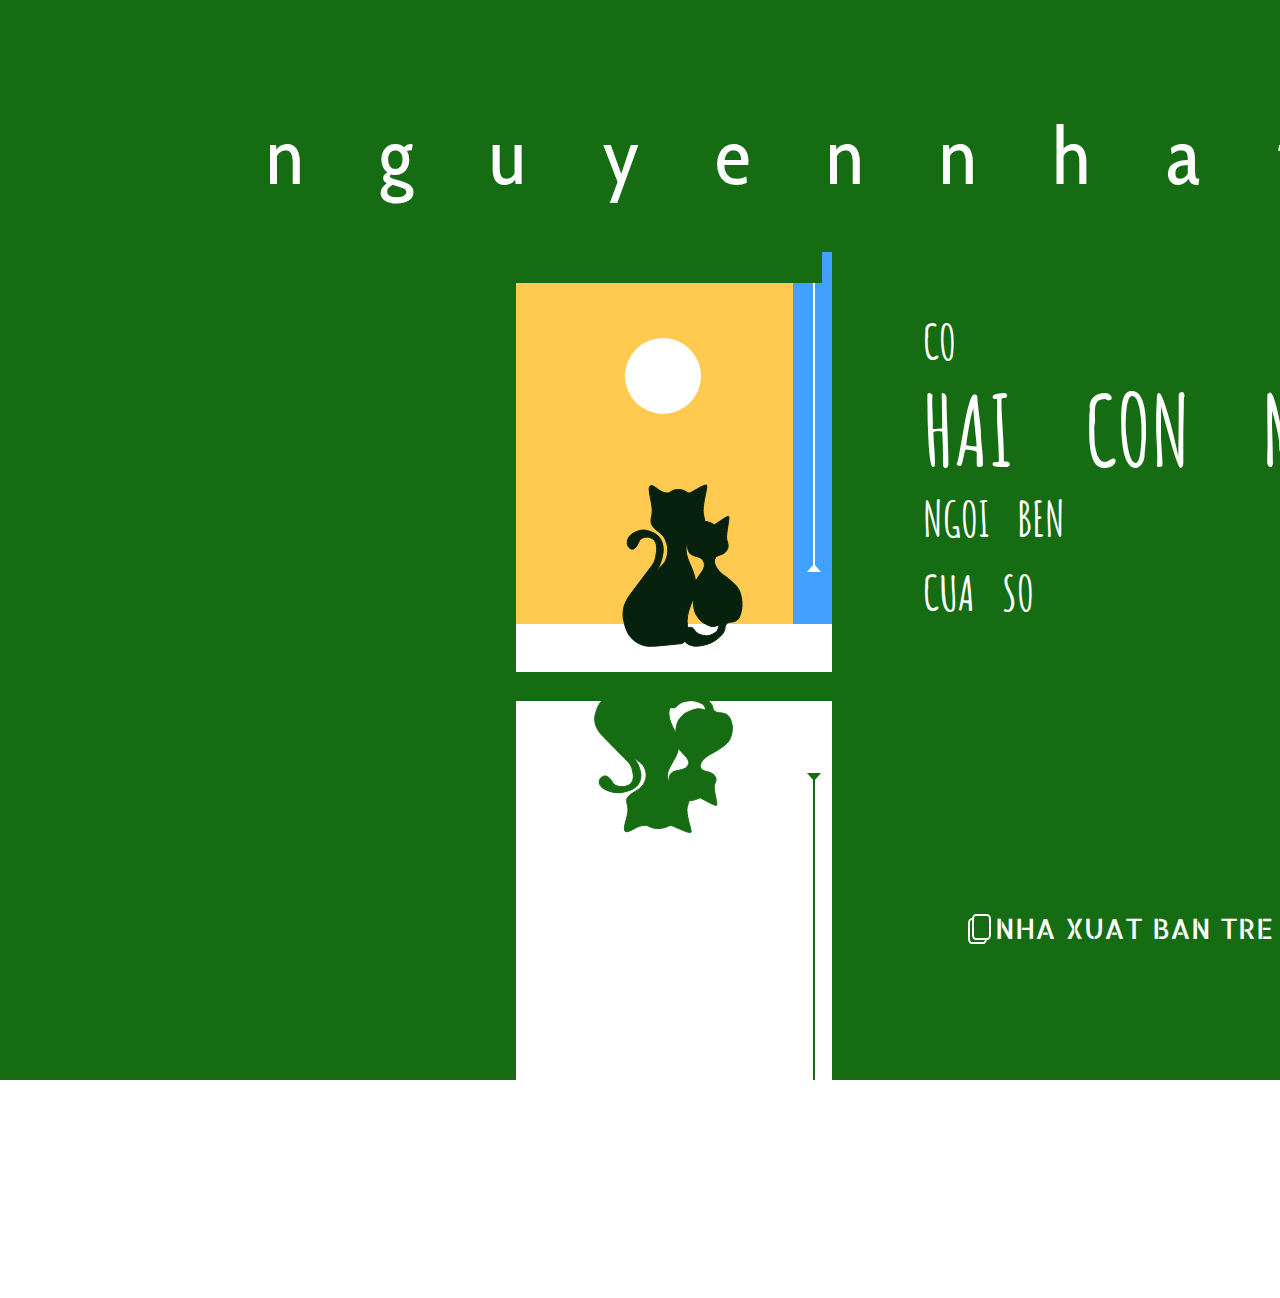
<file: midterm exam/Neuron/index.html>
<html>
  <head>
    <!-- JQuery Load -->
    <script
      src="https://code.jquery.com/jquery-3.7.1.js"
      integrity="sha256-eKhayi8LEQwp4NKxN+CfCh+3qOVUtJn3QNZ0TciWLP4="
      crossorigin="anonymous"
    ></script>

    <!-- CSS Load -->
    <link rel="stylesheet" href="css/reset.css" />
    <link rel="stylesheet" href="css/style.css" />

    <!-- script.js Load -->
    <script src="js/script.js"></script>
  </head>
  <body>
    <div class="bg">
      <div class="window"></div>
      <div class="window_sill"></div>
      <div class="sun"></div>
      <div class="sun2"></div>
      <img class="my_img3" src="img/moo.png" />
      <div class="window_right"></div>

      <div class="window_top1"></div>
      <div class="window_top2"></div>
      <div class="window_top3"></div>
      <div class="window_top4"></div>
      <div class="window_top5"></div>
      <div class="window_top6"></div>
      <div class="window_top"></div>
      <div class="window_shadowing"></div>
      <div class="shadow_window_top1"></div>
      <div class="shadow_window_top2"></div>
      <div class="shadow_window_top3"></div>
      <div class="shadow_window_top4"></div>
      <div class="shadow_window_top5"></div>
      <div class="shadow_window_top6"></div>
      <div class="shadow_window_top"></div>
      <div class="left_box"></div>
      <div class="right_box"></div>

      <div class="logo_1"></div>
      <div class="logo_2"></div>

      <div class="line-1-container">
        <div class="traingle_1"></div>
        <div class="line_1"></div>
      </div>
      <div class="line-2-container">
        <div class="traingle_2"></div>
        <div class="line_2"></div>
      </div>
      <div class="top_box"></div>
      <div class="nxb">NHA XUAT BAN TRE</div>
      <div class="title_1">CO</div>
      <div class="title_2">HAI CON MEO</div>
      <div class="title_3">NGOI BEN</div>
      <div class="title_4">CUA SO</div>
      <divc class="authorname">n g u y e n n h a t a n h</divc>
      <svg
        class="meo"
        width="121"
        height="163"
        viewBox="0 0 121 163"
        fill="none"
        xmlns="http://www.w3.org/2000/svg"
      >
        <path
          class="meo"
          d="M45.1352 8.98719C49.4238 8.77222 48.5876 5.83342 55.5662 5.50558C62.5449 5.17773 65.0453 8.98719 67.239 8.98719C69.4327 8.98719 84.6994 -1.95492 84.8724 1.77529C85.0453 5.5055 81.41 16.6744 81.147 26.3952C80.9655 33.1052 84.6578 37.3335 82.1404 43.5546C79.319 50.5273 71.4772 49.528 67.239 55.7402C57.1265 70.5627 74.3245 83.3097 73.6963 101.25C73.1211 117.677 62.8984 126.302 65.5005 142.532C66.614 149.476 71.8834 158.704 70.9644 159.691C70.0453 160.678 66.5 161 66.5 159C66.5 159 65.1037 156.983 63.9339 154.958C63.0107 157.273 60.8878 159.691 59.2916 159.691C56.5 159.691 31 163 25.2667 162.178C19.5334 161.356 13.9916 158.918 9.12349 153.723C4.06943 148.329 2.54535 140.178 1.67278 136.315C0.800217 132.451 0.751591 128.797 1.67278 124.129C2.93391 117.738 7.54535 111.178 9.12349 109.208C10.7016 107.238 24.5453 88.6777 28.4953 83.593C32.4453 78.5084 33.346 75.4824 34.2075 69.6666L34.2347 69.4834C34.7445 66.0446 35.0308 64.1135 34.2075 60.4652C33.3697 56.7527 31.6736 55.0687 28.4953 53.7507C24.6641 52.162 19.5833 53.8027 18.0643 55.7402C16.5453 57.6777 13.7155 66.9399 9.12349 64.9416C5.60454 63.4102 4.54535 59.6777 5.64649 55.7402C6.74764 51.8027 10.2201 49.3698 14.5873 47.5336C19.5952 45.428 23.377 45.7139 28.4953 47.5336C33.3773 49.2692 36.9395 51.8027 38.9263 55.7402C40.9132 59.6777 41.781 64.6555 40.9132 69.6666C40.1628 73.9994 38.5463 81.1865 34.3746 87.1272C38.8898 82.0173 43.6558 79.1813 45.1352 71.9048C46.4002 65.6833 45.8616 61.59 43.3967 55.7402C40.4622 48.7757 33.0453 46.6777 30.2338 41.5651C27.4223 36.4524 30.3928 32.3173 30.2338 26.3952C29.9752 16.76 24.77 3.37284 28.4953 1.77529C32.2207 0.177734 38.0632 9.34167 45.1352 8.98719Z"
          fill="#06210D"
        />
        <path
          class="meo"
          d="M32.2207 89.8102C38.0188 83.5071 40.0453 74.6777 40.9132 69.6666C41.781 64.6555 40.9132 59.6777 38.9263 55.7402C36.9395 51.8027 33.3773 49.2692 28.4953 47.5336C23.377 45.7139 19.5952 45.428 14.5873 47.5336C10.2201 49.3698 6.74764 51.8027 5.64649 55.7402C4.54535 59.6777 5.60454 63.4102 9.12349 64.9416C13.7155 66.9399 16.5453 57.6777 18.0643 55.7402C19.5833 53.8027 24.6641 52.162 28.4953 53.7507C31.6736 55.0687 33.3697 56.7527 34.2075 60.4652C35.0453 64.1777 34.7341 66.1121 34.2075 69.6666C33.346 75.4824 32.4453 78.5084 28.4953 83.593C24.5453 88.6777 10.7016 107.238 9.12349 109.208C7.54535 111.178 2.93391 117.738 1.67278 124.129C0.751591 128.797 0.800217 132.451 1.67278 136.315C2.54535 140.178 4.06943 148.329 9.12349 153.723C13.9916 158.918 19.5334 161.356 25.2667 162.178C31 163 56.5 159.691 59.2916 159.691C62.0832 159.691 66.4853 152.296 63.2653 150.987C60.0453 149.678 66.5 159 66.5 159C66.5 161 70.0453 160.678 70.9644 159.691C71.8834 158.704 66.614 149.476 65.5005 142.532C62.8984 126.302 73.1211 117.677 73.6963 101.25C74.3245 83.3097 57.1265 70.5627 67.239 55.7402C71.4772 49.528 79.319 50.5273 82.1404 43.5546C84.6578 37.3334 80.9655 33.1052 81.147 26.3952C81.41 16.6744 85.0453 5.5055 84.8724 1.77529C84.6994 -1.95492 69.4327 8.98719 67.239 8.98719C65.0453 8.98719 62.5449 5.17773 55.5662 5.50558C48.5876 5.83342 49.4238 8.77222 45.1352 8.98719C38.0632 9.34168 32.2207 0.177734 28.4953 1.77529C24.77 3.37284 29.9752 16.76 30.2338 26.3952C30.3928 32.3173 27.4223 36.4524 30.2338 41.5651C33.0453 46.6777 40.4622 48.7757 43.3967 55.7402C45.8616 61.59 46.4002 65.6833 45.1352 71.9048C43.4168 80.3569 37.2641 82.8177 32.2207 89.8102ZM32.2207 89.8102C32.2207 89.8102 18.4001 109.502 16.3258 124.129C15.3168 131.244 14.2787 135.643 16.3258 142.532C18.2143 148.886 20.418 152.441 25.2667 156.955"
          stroke="#06210D"
        />
        <path
          class="meo"
          d="M82.5509 37.5344C79.8166 37.9639 77.7931 39.4238 76.1697 40.6449C74.5463 41.866 65.3879 34.2295 60.5467 33.9795C55.7056 33.7295 64.0132 45.3741 65.3876 52.8649C66.508 58.9707 64.2143 63.9686 67.368 68.6397C70.5218 73.3108 78.0251 71.2381 81.2306 76.6382C86.3034 85.1838 74.5446 90.8562 72.649 100.634C71.4877 106.624 70.632 110.101 71.1087 116.186C71.6747 123.411 71.8933 128.312 76.3897 133.961C79.3506 137.68 78.3653 137.401 86.0715 141.293C93.7778 145.184 97.1672 138.463 96.6335 142.626C96.298 145.243 95.0778 147.345 92.8834 148.778C89.3649 151.076 85.7563 152.545 81.7026 151.473C78.392 150.598 77.8092 150.743 74.9941 148.778C72.3634 146.942 71.4162 142.938 68.2856 143.388C65.155 143.837 63.4791 142.033 61.867 144.181C59.801 146.934 59.1023 149.544 60.1067 152.846C61.0522 155.955 62.4925 157.729 65.155 159.559C68.123 161.6 70.8185 162.178 74.4094 162.178C77.2302 162.178 79.3013 161.833 82.3308 161.067C87.6635 159.717 90.759 158.483 95.0933 155.068C98.3061 152.537 100.299 150.965 102.135 147.292C103.384 144.791 102.576 142.734 104.115 140.404C106.112 137.381 110.479 138.641 113.456 137.099C116.434 135.557 117.634 133.961 119.27 127.216C120.892 120.529 119.587 114.547 118.842 111.132L118.823 111.044C118.082 107.645 116.74 104.051 111.816 99.3006C106.893 94.5498 102.428 91.4735 100.814 90.4134C99.2003 89.3533 90.7742 81.7427 92.6728 75.3051C94.3065 69.7659 100.814 72.4123 104.555 66.6401C108.296 60.8678 104.395 58.242 104.555 52.8649C104.795 44.7763 108.537 31.5342 106.095 32.2021C103.654 32.8699 93.3573 40.3222 92.6728 40.6449C91.9883 40.9676 86.6337 36.8931 82.5509 37.5344Z"
          fill="#06210D"
          stroke="#06210D"
        />
      </svg>

      <svg
        class="bongmeo"
        width="139"
        height="144"
        viewBox="0 0 139 144"
        fill="none"
        xmlns="http://www.w3.org/2000/svg"
      >
        <path
          class="bongmeo"
          d="M51.1496 135.373C56.1147 135.589 55.1318 138.156 63.2117 138.489C71.2916 138.822 74.206 135.504 76.7464 135.518C79.2867 135.533 96.9117 145.21 97.1305 141.946C97.3494 138.683 93.195 128.883 92.9387 120.373C92.7618 114.499 97.0585 110.822 94.1743 105.361C90.9415 99.239 81.8556 100.062 76.9785 94.597C65.3414 81.557 85.3205 70.5128 84.6821 54.8064C84.0975 40.4246 72.3022 32.8077 75.3961 18.6199C76.7199 12.5488 82.8679 4.50656 81.8085 3.63676C80.7492 2.76696 72.0714 1.4048 72.0615 3.15534C72.0615 3.15534 71.669 4.37683 71.3521 5.87374C70.1332 4.68084 68.8315 3.723 68.2911 3.5601C66.8503 3.12579 28.9016 1.15998 28.9016 1.15998C28.9016 1.15998 15.8285 3.93925 10.1653 8.45463C4.28581 13.1425 2.48041 20.2668 1.45078 23.6424C0.421148 27.018 0.346701 30.2158 1.39029 34.308C2.81899 39.9104 8.12661 45.6823 9.94437 47.417C11.7621 49.1516 27.7014 65.4875 32.2504 69.9639C36.7993 74.4403 37.8273 77.0947 38.7962 82.1907L38.8267 82.3512C39.4 85.3644 39.722 87.0566 38.7505 90.2444C37.7619 93.4883 35.7894 94.9512 32.1023 96.0839C27.6577 97.4493 21.7822 95.9799 20.0327 94.274C18.2833 92.5682 15.0523 84.4427 9.72464 86.1616C5.64198 87.4789 4.39688 90.7388 5.6525 94.1925C6.90811 97.6461 10.9173 99.7983 15.9655 101.434C21.7543 103.31 26.1351 103.085 32.0714 101.526C37.7335 100.038 41.8711 97.8444 44.1915 94.411C46.5119 90.9777 47.5416 86.6265 46.5615 82.2348C45.7141 78.4375 43.8777 72.1362 39.0763 66.9091C44.2797 71.4113 49.7848 73.9248 51.4619 80.3035C52.8958 85.7573 52.2519 89.3365 49.3684 94.4404C45.9355 100.517 37.3362 102.304 34.055 106.761C30.7738 111.217 34.1931 114.856 33.9797 120.039C33.6324 128.47 27.5381 140.153 31.8443 141.576C36.1504 142.999 42.9617 135.016 51.1496 135.373Z"
          fill="#166C13"
        />
        <path
          class="bongmeo"
          d="M36.5953 64.5467C43.2784 70.1017 45.5814 77.843 46.5615 82.2348C47.5416 86.6265 46.5119 90.9777 44.1915 94.411C41.8711 97.8444 37.7335 100.038 32.0714 101.526C26.1351 103.085 21.7543 103.31 15.9655 101.434C10.9173 99.7983 6.90811 97.6461 5.6525 94.1925C4.39688 90.7388 5.64198 87.4789 9.72464 86.1616C15.0523 84.4427 18.2833 92.5682 20.0327 94.274C21.7822 95.9799 27.6577 97.4493 32.1023 96.0839C35.7894 94.9512 37.7619 93.4883 38.7505 90.2444C39.7391 87.0005 39.3883 85.3053 38.7962 82.1907C37.8273 77.0947 36.7993 74.4403 32.2504 69.9639C27.7014 65.4875 11.7621 49.1516 9.94437 47.417C8.12661 45.6823 2.81899 39.9104 1.39029 34.308C0.346701 30.2158 0.421148 27.018 1.45078 23.6424C2.48041 20.2668 4.28581 13.1425 10.1653 8.45462C15.8285 3.93925 28.9016 1.15998 28.9016 1.15998C28.9016 1.15998 66.8503 3.12578 68.2911 3.5601C69.7319 3.99442 76.5849 10.0798 72.8496 11.2045C69.1143 12.3292 72.0615 3.15534 72.0615 3.15534C72.0714 1.4048 80.7492 2.76696 81.8085 3.63676C82.8679 4.50657 76.7199 12.5488 75.3961 18.6199C72.3022 32.8077 84.0975 40.4246 84.6821 54.8064C85.3205 70.5128 65.3414 81.5569 76.9785 94.597C81.8556 100.062 90.9415 99.239 94.1743 105.361C97.0585 110.822 92.7618 114.499 92.9387 120.373C93.195 128.883 97.3494 138.683 97.1305 141.946C96.9117 145.21 79.2867 135.533 76.7464 135.518C74.2061 135.504 71.2916 138.822 63.2117 138.489C55.1318 138.156 56.1147 135.589 51.1496 135.373C42.9617 135.016 36.1504 142.999 31.8443 141.576C27.5381 140.153 33.6324 128.47 33.9797 120.039C34.1931 114.856 30.7738 111.217 34.055 106.761C37.3362 102.304 45.9355 100.517 49.3684 94.4404C52.2519 89.3365 52.8958 85.7573 51.4619 80.3035C49.5138 72.8944 42.4011 70.7001 36.5953 64.5467ZM36.5953 64.5467C36.5953 64.5467 20.6884 47.2202 18.359 34.4043C17.2258 28.1698 16.0455 24.3125 18.4503 18.2969C20.6687 12.7476 23.2383 9.65048 28.8757 5.73098"
          stroke="#166C13"
        />
        <path
          class="bongmeo"
          d="M94.616 110.632C91.4517 110.238 89.1157 108.947 87.2418 107.867C85.3679 106.788 74.7244 113.412 69.1169 113.599C63.5095 113.786 73.1878 103.648 74.8166 97.1009C76.1443 91.764 73.5129 87.3745 77.1882 83.3067C80.8635 79.239 89.5423 81.1024 93.2812 76.397C99.1981 68.9506 85.6092 63.9085 83.4626 55.3381C82.1474 50.0874 81.1739 47.0382 81.7561 41.7153C82.4473 35.3957 82.7249 31.1071 87.9599 26.1926C91.4071 22.9564 90.2647 23.1944 99.2081 19.8388C108.152 16.4831 112.043 22.3881 111.446 18.7413C111.07 16.4485 109.668 14.6008 107.134 13.3318C103.07 11.2973 98.8988 9.98763 94.1992 10.8993C90.3612 11.6439 89.687 11.5131 86.4172 13.2144C83.3617 14.8041 82.245 18.3022 78.6218 17.8884C74.9987 17.4747 73.049 19.0427 71.1928 17.1517C68.814 14.7283 68.0179 12.4396 69.1973 9.55596C70.3078 6.84096 71.9845 5.29806 75.0768 3.71346C78.5239 1.94698 81.6483 1.45869 85.8066 1.48227C89.0733 1.5008 91.4699 1.81569 94.9744 2.50662C101.143 3.72282 104.722 4.82371 109.724 7.84106C113.432 10.0777 115.732 11.4662 117.839 14.6937C119.274 16.8905 118.328 18.6856 120.098 20.7351C122.396 23.3942 127.459 22.3204 130.899 23.6896C134.34 25.0588 135.722 26.4635 137.583 32.3777C139.428 38.2413 137.887 43.4684 137.008 46.4523L136.985 46.5292C136.11 49.4997 134.538 52.6363 128.813 56.7622C123.088 60.888 117.903 63.5513 116.028 64.4686C114.154 65.3859 104.358 71.9918 106.525 77.6389C108.389 82.4979 115.939 80.2243 120.242 85.3012C124.545 90.378 120.015 92.6507 120.174 97.3581C120.412 104.439 124.678 116.054 121.855 115.454C119.031 114.853 107.144 108.263 106.353 107.976C105.562 107.689 99.3408 111.22 94.616 110.632Z"
          fill="#166C13"
          stroke="#166C13"
        />
      </svg>
      <style>
                import url("https://fonts.googleapis.com/css2?family=Allerta+Stencil&display=swap");
        @import url("https://fonts.googleapis.com/css2?family=Amatic+SC:wght@400;700&display=swap");
        @import url("https://fonts.googleapis.com/css2?family=Cabin+Condensed:wght@400;500;600;700&display=swap");
        .bg {
          width: 1920px;
          height: 1080px;
          background-color: #166c13;
          position: absolute;
          top: 0;
          left: 0;
          animation-name: bgmove;
          animation-duration: 10s;
          animation-fill-mode: forwards;
        }
        @keyframes bgmove {
          0% {
            background-color: #166c13;
          }
          33% {
            background-color: #06210d;
          }
          66% {
            background-color: #06210d;
          }
          100% {
            background-color: #166c13;
          }
        }
        .window {
          width: 316px;
          height: 420px;
          background-color: #ffca4f;
          position: absolute;
          top: 252px;
          left: 516px;
          animation-name: windowmove;
          animation-duration: 10s;
          animation-fill-mode: forwards;
        }
        @keyframes windowmove {
          0% {
            background-color: #ffca4f;
          }
          33% {
            background-color: #6746eb;
          }
          66% {
            background-color: #6746eb;
          }
          100% {
            background-color: #ffca4f;
          }
        }
        .window_sill {
          width: 316px;
          height: 48px;
          background-color: #ffffff;
          position: absolute;
          top: 624px;
          left: 516px;
          animation-name: windowsillmove;
          animation-duration: 10s;
          animation-fill-mode: forwards;
        }
        @keyframes windowsillmove {
          0% {
            background-color: #ffffff;
          }
          33% {
            background-color: #ff893a;
          }
          66% {
            background-color: #ffffff;
          }
          100% {
            background-color: #ffffff;
          }
        }
        .sun {
          width: 76px;
          height: 76px;
          background-color: #ffffff;
          border-radius: 50%;
          position: absolute;
          top: 338px;
          left: 625px;
          animation-name: sunmove;
          animation-duration: 2s;
          animation-fill-mode: forwards;
        }
        @keyframes sunmove {
          0% {
            left: 625px;
          }
          100% {
            left: 833px;
          }
        }
        .sun2 {
          width: 76px;
          height: 76px;
          background-color: #ffffff;
          border-radius: 50%;
          position: absolute;
          top: 338px;
          left: 440px;
          animation-name: sun2move;
          animation-duration: 2s;
          animation-fill-mode: forwards;
          animation-delay: 6s;
        }
        @keyframes sun2move {
          0% {
            left: 440px;
          }
          100% {
            left: 625px;
          }
        }
        .my_img3 {
          position: absolute;
          top: 337px;
          left: 463px;
          animation-name: moonmove;
          animation-duration: 4s;
          animation-fill-mode: forwards;
          animation-delay: 2s;
        }
        @keyframes moonmove {
          0% {
            left: 463px;
          }
          50% {
            left: 649px;
          }
          100% {
            left: 833px;
          }
        }
        .window_right {
          width: 39px;
          height: 372px;
          background-color: #42a1ff;
          position: absolute;
          top: 252px;
          left: 793px;
          animation-name: windowrightmove;
          animation-duration: 10s;
          animation-fill-mode: forwards;
        }
        @keyframes windowrightmove {
          0% {
            background-color: #42a1ff;
          }
          33% {
            background-color: #6955b8;
          }
          66% {
            background-color: #42a1ff;
          }
          100% {
            background-color: #42a1ff;
          }
        }
        .window_top {
          width: 306px;
          height: 31px;
          background-color: #166c13;
          position: absolute;
          top: 252px;
          left: 516px;
          animation-name: windowtopmove;
          animation-duration: 10s;
          animation-fill-mode: forwards;
        }
        @keyframes windowtopmove {
          0% {
            background-color: #166c13;
          }
          33% {
            background-color: #06210d;
          }
          66% {
            background-color: #06210d;
          }
          100% {
            background-color: #166c13;
          }
        }
        .window_top1 {
          width: 306px;
          height: 17px;
          background-color: #06210d;
          position: absolute;
          top: 252px;
          left: 516px;
          animation-name: windowtop1move;
          animation-duration: 2s;
          animation-fill-mode: forwards;
          animation-delay: 3s;
        }
        @keyframes windowtop1move {
          0% {
            top: 252px;
          }
          50% {
            top: 298px;
          }

          100% {
            top: 252px;
          }
        }
        .window_top2 {
          width: 306px;
          height: 17px;
          background-color: #06210d;
          position: absolute;
          top: 252px;
          left: 516px;
          animation-name: windowtop2move;
          animation-duration: 2s;
          animation-fill-mode: forwards;
          animation-delay: 3s;
        }
        @keyframes windowtop2move {
          0% {
            top: 252px;
          }
          50% {
            top: 330px;
          }

          100% {
            top: 252px;
          }
        }
        .window_top3 {
          width: 306px;
          height: 17px;
          background-color: #06210d;
          position: absolute;
          top: 252px;
          left: 516px;
          animation-name: windowtop3move;
          animation-duration: 2s;
          animation-fill-mode: forwards;
          animation-delay: 3s;
        }
        @keyframes windowtop3move {
          0% {
            top: 252px;
          }
          50% {
            top: 362px;
          }

          100% {
            top: 252px;
          }
        }
        .window_top4 {
          width: 306px;
          height: 17px;
          background-color: #06210d;
          position: absolute;
          top: 252px;
          left: 516px;
          animation-name: windowtop4move;
          animation-duration: 2s;
          animation-fill-mode: forwards;
          animation-delay: 3s;
        }
        @keyframes windowtop4move {
          0% {
            top: 252px;
          }
          50% {
            top: 394px;
          }

          100% {
            top: 252px;
          }
        }
        .window_top5 {
          width: 306px;
          height: 17px;
          background-color: #06210d;
          position: absolute;
          top: 252px;
          left: 516px;
          animation-name: windowtop5move;
          animation-duration: 2s;
          animation-fill-mode: forwards;
          animation-delay: 3s;
        }
        @keyframes windowtop5move {
          0% {
            top: 252px;
          }
          50% {
            top: 426px;
          }

          100% {
            top: 252px;
          }
        }
        .window_top6 {
          width: 306px;
          height: 17px;
          background-color: #06210d;
          position: absolute;
          top: 252px;
          left: 516px;
          animation-name: windowtop6move;
          animation-duration: 2s;
          animation-fill-mode: forwards;
          animation-delay: 3s;
        }
        @keyframes windowtop6move {
          0% {
            top: 252px;
          }
          50% {
            top: 458px;
          }

          100% {
            top: 252px;
          }
        }
        .window_shadowing {
          width: 316px;
          height: 379px;
          background-color: #ffffff;
          position: absolute;
          top: 701px;
          left: 516px;
          animation-name: windoshadowingmove;
          animation-duration: 10s;
          animation-fill-mode: forwards;
        }
        @keyframes windoshadowingmove {
          0% {
            background-color: #ffffff;
          }
          33% {
            background-color: #ff893a;
          }
          66% {
            background-color: #ff893a;
          }
          100% {
            background-color: #ffffff;
          }
        }
        .shadow_window_top {
          width: 316px;
          height: 31px;
          background-color: #ffffff;
          position: absolute;
          top: 1049px;
          left: 516px;
          animation-name: shadowwindowmove;
          animation-duration: 10s;
          animation-fill-mode: forwards;
        }
        @keyframes shadowwindowmove {
          0% {
            background-color: #166c13;
          }
          33% {
            background-color: #06210d;
          }
          66% {
            background-color: #06210d;
          }
          100% {
            background-color: #166c13;
          }
        }
        .shadow_window_top1 {
          width: 316px;
          height: 17px;
          background-color: #06210d;
          position: absolute;
          top: 1049px;
          left: 516px;
          animation-name: shadowwindowtop1move;
          animation-duration: 2s;
          animation-fill-mode: forwards;
          animation-delay: 3s;
        }
        @keyframes shadowwindowtop1move {
          0% {
            top: 1049px;
          }
          50% {
            top: 1017px;
          }

          100% {
            top: 1049px;
          }
        }
        .shadow_window_top2 {
          width: 316px;
          height: 17px;
          background-color: #06210d;
          position: absolute;
          top: 1049px;
          left: 516px;
          animation-name: shadowwindowtop2move;
          animation-duration: 2s;
          animation-fill-mode: forwards;
          animation-delay: 3s;
        }
        @keyframes shadowwindowtop2move {
          0% {
            top: 1049px;
          }
          50% {
            top: 985px;
          }

          100% {
            top: 1049px;
          }
        }
        .shadow_window_top3 {
          width: 316px;
          height: 17px;
          background-color: #06210d;
          position: absolute;
          top: 1049px;
          left: 516px;
          animation-name: shadowwindowtop3move;
          animation-duration: 2s;
          animation-fill-mode: forwards;
          animation-delay: 3s;
        }
        @keyframes shadowwindowtop3move {
          0% {
            top: 1049px;
          }
          50% {
            top: 953px;
          }

          100% {
            top: 1049px;
          }
        }
        .shadow_window_top4 {
          width: 316px;
          height: 17px;
          background-color: #06210d;
          position: absolute;
          top: 1049px;
          left: 516px;
          animation-name: shadowwindowtop4move;
          animation-duration: 2s;
          animation-fill-mode: forwards;
          animation-delay: 3s;
        }
        @keyframes shadowwindowtop4move {
          0% {
            top: 1049px;
          }
          50% {
            top: 921px;
          }

          100% {
            top: 1049px;
          }
        }
        .shadow_window_top5 {
          width: 316px;
          height: 17px;
          background-color: #06210d;
          position: absolute;
          top: 1049px;
          left: 516px;
          animation-name: shadowwindowtop5move;
          animation-duration: 2s;
          animation-fill-mode: forwards;
          animation-delay: 3s;
        }
        @keyframes shadowwindowtop5move {
          0% {
            top: 1049px;
          }
          50% {
            top: 889px;
          }

          100% {
            top: 1049px;
          }
        }
        .shadow_window_top6 {
          width: 316px;
          height: 17px;
          background-color: #06210d;
          position: absolute;
          top: 1049px;
          left: 516px;
          animation-name: shadowwindowtop6move;
          animation-duration: 2s;
          animation-fill-mode: forwards;
          animation-delay: 3s;
        }
        @keyframes shadowwindowtop6move {
          0% {
            top: 1049px;
          }
          50% {
            top: 857px;
          }

          100% {
            top: 1049px;
          }
        }
        .left_box {
          width: 92px;
          height: 95px;
          background-color: #166c13;
          position: absolute;
          top: 325px;
          left: 424px;
          animation-name: leftboxmove;
          animation-duration: 10s;
          animation-fill-mode: forwards;
        }
        @keyframes leftboxmove {
          0% {
            background-color: #166c13;
          }
          33% {
            background-color: #06210d;
          }
          66% {
            background-color: #06210d;
          }
          100% {
            background-color: #166c13;
          }
        }
        .right_box {
          width: 92px;
          height: 95px;
          background-color: #166c13;
          position: absolute;
          top: 330px;
          left: 832px;
          animation-name: rightboxmove;
          animation-duration: 10s;
          animation-fill-mode: forwards;
        }
        @keyframes rightboxmove {
          0% {
            background-color: #166c13;
          }
          33% {
            background-color: #06210d;
          }
          66% {
            background-color: #06210d;
          }
          100% {
            background-color: #166c13;
          }
        }
        .top_box {
          width: 9px;
          height: 283px;
          background-color: #166c13;
          position: absolute;
          left: 810px;
          top: 0px;
          animation-name: topboxmove;
          animation-duration: 10s;
          animation-fill-mode: forwards;
        }
        @keyframes topboxmove {
          0% {
            background-color: #166c13;
          }
          33% {
            background-color: #06210d;
          }
          66% {
            background-color: #06210d;
          }
          100% {
            background-color: #166c13;
          }
        }

        .logo_1 {
          width: 19px;
          height: 26px;
          background-color: #166c13;
          border: 2px solid #ffffff;
          border-radius: 20%;
          position: absolute;
          top: 918px;
          left: 968px;
          animation-name: logo1;
          animation-duration: 10s;
          animation-fill-mode: forwards;
        }
        @keyframes logo1 {
          0% {
            background-color: #166c13;
          }
          33% {
            background-color: #06210d;
          }
          66% {
            background-color: #06210d;
          }
          100% {
            background-color: #166c13;
          }
        }
        .logo_2 {
          width: 19px;
          height: 26px;
          background-color: #166c13;
          border: 2px solid #ffffff;
          border-radius: 20%;
          position: absolute;
          top: 914px;
          left: 972px;
          animation-name: logo2;
          animation-duration: 10s;
          animation-fill-mode: forwards;
        }
        @keyframes logo2 {
          0% {
            background-color: #166c13;
          }
          33% {
            background-color: #06210d;
          }
          66% {
            background-color: #06210d;
          }
          100% {
            background-color: #166c13;
          }
        }
        .line_1 {
          width: 2px;
          height: 301px;
          background-color: #ffffff;
          position: absolute;
        }

        .traingle_1 {
          width: 0;
          height: 0;
          border-style: solid;
          border-width: 300px 7px 8px 7px;
          border-color: transparent transparent #ffffff transparent;
          position: absolute;
          left: -6px;
        }
        .line-1-container {
          width: 10px;
          height: 100px;
          top: 264px;
          left: 813px;
          position: absolute;
          transform: rotate(0deg);
          transform-origin: 50% 0;
          animation-name: line1containermove;
          animation-duration: 1s;
          animation-fill-mode: forwards;
          animation-delay: 3s;
        }
        @keyframes line1containermove {
          0% {
            top: 264px;
          }

          100% {
            top: 58px;
          }
        }

        .line_2 {
          width: 2px;
          height: 300px;
          background-color: #166c13;
          position: absolute;
          animation-name: line2move;
          animation-duration: 14s;
          animation-fill-mode: forwards;
        }
        @keyframes line2move {
          0% {
            background-color: #166c13;
          }
          33% {
            background-color: #ffffff;
          }
          66% {
            background-color: #166c13;
          }
          100% {
            background-color: #166c13;
          }
        }

        .traingle_2 {
          width: 0;
          height: 0;
          border-style: solid;
          border-width: 517px 7px 8px 7px;
          border-color: transparent transparent #166c13 transparent;
          position: absolute;
          top: -7px;
          left: -6px;
          transform: rotate(180deg);
          animation-name: traingle2move;
          animation-duration: 14s;
          animation-fill-mode: forwards;
        }
        @keyframes traingle2move {
          0% {
            border-color: transparent transparent #166c13 transparent;
          }
          33% {
            border-color: transparent transparent #ffffff transparent;
          }
          66% {
            border-color: transparent transparent #166c13 transparent;
          }
          100% {
            border-color: transparent transparent #166c13 transparent;
          }
        }
        .line-2-container {
          width: 10px;
          height: 100px;
          top: 780px;
          left: 813px;
          position: absolute;
          transform: rotate(0deg);
          transform-origin: 50% 0;
          animation-name: line2containermove;
          animation-duration: 1s;
          animation-fill-mode: forwards;
          animation-delay: 3s;
        }
        @keyframes line2containermove {
          0% {
            top: 780px;
          }

          100% {
            top: 995px;
          }
        }

        .meo {
          position: absolute;
          top: 484px;
          left: 622px;
        }

        .bongmeo {
          position: absolute;
          top: 690px;
          left: 594px;
          animation-name: bongmeo;
          animation-duration: 10s;
          animation-fill-mode: forwards;
        }
        @keyframes bongmeo {
          0% {
            fill: #166c13;
            stroke: #166c13;
          }
          33% {
            fill: #06210d;
            stroke: #06210d;
          }
          66% {
            fill: #06210d;
            stroke: #06210d;
          }
          100% {
            fill: #166c13;
            stroke: #166c13;
          }
        }

        .nxb {
          font-family: "Allerta Stencil", sans-serif;
          font-weight: 400;
          font-style: normal;
          font-size: 28px;
          color: rgb(255 255 255);
          word-spacing: 1px;
          position: absolute;
          top: 914px;
          left: 995px;
        }
        .title_1 {
          font-family: "Amatic SC", sans-serif;
          font-weight: 700;
          font-style: normal;
          color: rgb(255 255 255);
          word-spacing: 5px;
          font-size: 48px;
          position: absolute;
          top: 318px;
          left: 923px;
        }

        .title_2 {
          font-family: "Amatic SC", sans-serif;
          font-weight: 700;
          font-style: normal;
          color: rgb(255 255 255);
          word-spacing: 53px;
          font-size: 96px;
          position: absolute;
          top: 381px;
          left: 923px;
        }
        .title_3 {
          font-family: "Amatic SC", sans-serif;
          font-weight: 700;
          font-style: normal;
          color: rgb(255 255 255);
          word-spacing: 18px;
          font-size: 48px;
          position: absolute;
          top: 495px;
          left: 923px;
        }
        .title_4 {
          font-family: "Amatic SC", sans-serif;
          font-weight: 700;
          font-style: normal;
          color: rgb(255 255 255);
          word-spacing: 18px;
          font-size: 48px;
          position: absolute;
          top: 569px;
          left: 923px;
        }
        .authorname {
          font-family: "Cabin Condensed", serif;
          font-weight: 400;
          font-style: normal;
          color: rgb(255 255 255);
          word-spacing: 60px;
          font-size: 80px;
          position: absolute;
          top: 116px;
          left: 266px;
        }
      </style>
    </div>
  </body>
</html>
</file>
<file: midterm exam/Neuron/css/style.css>
@import url("https://fonts.googleapis.com/css2?family=Allerta+Stencil&display=swap");
@import url("https://fonts.googleapis.com/css2?family=Amatic+SC:wght@400;700&display=swap");
@import url("https://fonts.googleapis.com/css2?family=Cabin+Condensed:wght@400;500;600;700&display=swap");
.bg {
  width: 1920px;
  height: 1080px;
  background-color: #166c13;
  position: absolute;
  top: 0;
  left: 0;
  animation-name: bgmove;
  animation-duration: 10s;
  animation-fill-mode: forwards;
}
@keyframes bgmove {
  0% {
    background-color: #166c13;
  }
  33% {
    background-color: #06210d;
  }
  66% {
    background-color: #06210d;
  }
  100% {
    background-color: #166c13;
  }
}
.window {
  width: 316px;
  height: 420px;
  background-color: #ffca4f;
  position: absolute;
  top: 252px;
  left: 516px;
  animation-name: windowmove;
  animation-duration: 10s;
  animation-fill-mode: forwards;
}
@keyframes windowmove {
  0% {
    background-color: #ffca4f;
  }
  33% {
    background-color: #6746eb;
  }
  66% {
    background-color: #6746eb;
  }
  100% {
    background-color: #ffca4f;
  }
}
.window_sill {
  width: 316px;
  height: 48px;
  background-color: #ffffff;
  position: absolute;
  top: 624px;
  left: 516px;
  animation-name: windowsillmove;
  animation-duration: 10s;
  animation-fill-mode: forwards;
}
@keyframes windowsillmove {
  0% {
    background-color: #ffffff;
  }
  33% {
    background-color: #ff893a;
  }
  66% {
    background-color: #ffffff;
  }
  100% {
    background-color: #ffffff;
  }
}
.sun {
  width: 76px;
  height: 76px;
  background-color: #ffffff;
  border-radius: 50%;
  position: absolute;
  top: 338px;
  left: 625px;
  animation-name: sunmove;
  animation-duration: 2s;
  animation-fill-mode: forwards;
}
@keyframes sunmove {
  0% {
    left: 625px;
  }
  100% {
    left: 833px;
  }
}
.sun2 {
  width: 76px;
  height: 76px;
  background-color: #ffffff;
  border-radius: 50%;
  position: absolute;
  top: 338px;
  left: 440px;
  animation-name: sun2move;
  animation-duration: 2s;
  animation-fill-mode: forwards;
  animation-delay: 6s;
}
@keyframes sun2move {
  0% {
    left: 440px;
  }
  100% {
    left: 625px;
  }
}
.my_img3 {
  position: absolute;
  top: 337px;
  left: 463px;
  animation-name: moonmove;
  animation-duration: 4s;
  animation-fill-mode: forwards;
  animation-delay: 2s;
}
@keyframes moonmove {
  0% {
    left: 463px;
  }
  50% {
    left: 649px;
  }
  100% {
    left: 833px;
  }
}
.window_right {
  width: 39px;
  height: 372px;
  background-color: #42a1ff;
  position: absolute;
  top: 252px;
  left: 793px;
  animation-name: windowrightmove;
  animation-duration: 10s;
  animation-fill-mode: forwards;
}
@keyframes windowrightmove {
  0% {
    background-color: #42a1ff;
  }
  33% {
    background-color: #6955b8;
  }
  66% {
    background-color: #42a1ff;
  }
  100% {
    background-color: #42a1ff;
  }
}
.window_top {
  width: 306px;
  height: 31px;
  background-color: #166c13;
  position: absolute;
  top: 252px;
  left: 516px;
  animation-name: windowtopmove;
  animation-duration: 10s;
  animation-fill-mode: forwards;
}
@keyframes windowtopmove {
  0% {
    background-color: #166c13;
  }
  33% {
    background-color: #06210d;
  }
  66% {
    background-color: #06210d;
  }
  100% {
    background-color: #166c13;
  }
}
.window_top1 {
  width: 306px;
  height: 17px;
  background-color: #06210d;
  position: absolute;
  top: 252px;
  left: 516px;
  animation-name: windowtop1move;
  animation-duration: 2s;
  animation-fill-mode: forwards;
  animation-delay: 3s;
}
@keyframes windowtop1move {
  0% {
    top: 252px;
  }
  50% {
    top: 298px;
  }

  100% {
    top: 252px;
  }
}
.window_top2 {
  width: 306px;
  height: 17px;
  background-color: #06210d;
  position: absolute;
  top: 252px;
  left: 516px;
  animation-name: windowtop2move;
  animation-duration: 2s;
  animation-fill-mode: forwards;
  animation-delay: 3s;
}
@keyframes windowtop2move {
  0% {
    top: 252px;
  }
  50% {
    top: 330px;
  }

  100% {
    top: 252px;
  }
}
.window_top3 {
  width: 306px;
  height: 17px;
  background-color: #06210d;
  position: absolute;
  top: 252px;
  left: 516px;
  animation-name: windowtop3move;
  animation-duration: 2s;
  animation-fill-mode: forwards;
  animation-delay: 3s;
}
@keyframes windowtop3move {
  0% {
    top: 252px;
  }
  50% {
    top: 362px;
  }

  100% {
    top: 252px;
  }
}
.window_top4 {
  width: 306px;
  height: 17px;
  background-color: #06210d;
  position: absolute;
  top: 252px;
  left: 516px;
  animation-name: windowtop4move;
  animation-duration: 2s;
  animation-fill-mode: forwards;
  animation-delay: 3s;
}
@keyframes windowtop4move {
  0% {
    top: 252px;
  }
  50% {
    top: 394px;
  }

  100% {
    top: 252px;
  }
}
.window_top5 {
  width: 306px;
  height: 17px;
  background-color: #06210d;
  position: absolute;
  top: 252px;
  left: 516px;
  animation-name: windowtop5move;
  animation-duration: 2s;
  animation-fill-mode: forwards;
  animation-delay: 3s;
}
@keyframes windowtop5move {
  0% {
    top: 252px;
  }
  50% {
    top: 426px;
  }

  100% {
    top: 252px;
  }
}
.window_top6 {
  width: 306px;
  height: 17px;
  background-color: #06210d;
  position: absolute;
  top: 252px;
  left: 516px;
  animation-name: windowtop6move;
  animation-duration: 2s;
  animation-fill-mode: forwards;
  animation-delay: 3s;
}
@keyframes windowtop6move {
  0% {
    top: 252px;
  }
  50% {
    top: 458px;
  }

  100% {
    top: 252px;
  }
}
.window_shadowing {
  width: 316px;
  height: 379px;
  background-color: #ffffff;
  position: absolute;
  top: 701px;
  left: 516px;
  animation-name: windoshadowingmove;
  animation-duration: 10s;
  animation-fill-mode: forwards;
}
@keyframes windoshadowingmove {
  0% {
    background-color: #ffffff;
  }
  33% {
    background-color: #ff893a;
  }
  66% {
    background-color: #ff893a;
  }
  100% {
    background-color: #ffffff;
  }
}
.shadow_window_top {
  width: 316px;
  height: 31px;
  background-color: #ffffff;
  position: absolute;
  top: 1049px;
  left: 516px;
  animation-name: shadowwindowmove;
  animation-duration: 10s;
  animation-fill-mode: forwards;
}
@keyframes shadowwindowmove {
  0% {
    background-color: #166c13;
  }
  33% {
    background-color: #06210d;
  }
  66% {
    background-color: #06210d;
  }
  100% {
    background-color: #166c13;
  }
}
.shadow_window_top1 {
  width: 316px;
  height: 17px;
  background-color: #06210d;
  position: absolute;
  top: 1049px;
  left: 516px;
  animation-name: shadowwindowtop1move;
  animation-duration: 2s;
  animation-fill-mode: forwards;
  animation-delay: 3s;
}
@keyframes shadowwindowtop1move {
  0% {
    top: 1049px;
  }
  50% {
    top: 1017px;
  }

  100% {
    top: 1049px;
  }
}
.shadow_window_top2 {
  width: 316px;
  height: 17px;
  background-color: #06210d;
  position: absolute;
  top: 1049px;
  left: 516px;
  animation-name: shadowwindowtop2move;
  animation-duration: 2s;
  animation-fill-mode: forwards;
  animation-delay: 3s;
}
@keyframes shadowwindowtop2move {
  0% {
    top: 1049px;
  }
  50% {
    top: 985px;
  }

  100% {
    top: 1049px;
  }
}
.shadow_window_top3 {
  width: 316px;
  height: 17px;
  background-color: #06210d;
  position: absolute;
  top: 1049px;
  left: 516px;
  animation-name: shadowwindowtop3move;
  animation-duration: 2s;
  animation-fill-mode: forwards;
  animation-delay: 3s;
}
@keyframes shadowwindowtop3move {
  0% {
    top: 1049px;
  }
  50% {
    top: 953px;
  }

  100% {
    top: 1049px;
  }
}
.shadow_window_top4 {
  width: 316px;
  height: 17px;
  background-color: #06210d;
  position: absolute;
  top: 1049px;
  left: 516px;
  animation-name: shadowwindowtop4move;
  animation-duration: 2s;
  animation-fill-mode: forwards;
  animation-delay: 3s;
}
@keyframes shadowwindowtop4move {
  0% {
    top: 1049px;
  }
  50% {
    top: 921px;
  }

  100% {
    top: 1049px;
  }
}
.shadow_window_top5 {
  width: 316px;
  height: 17px;
  background-color: #06210d;
  position: absolute;
  top: 1049px;
  left: 516px;
  animation-name: shadowwindowtop5move;
  animation-duration: 2s;
  animation-fill-mode: forwards;
  animation-delay: 3s;
}
@keyframes shadowwindowtop5move {
  0% {
    top: 1049px;
  }
  50% {
    top: 889px;
  }

  100% {
    top: 1049px;
  }
}
.shadow_window_top6 {
  width: 316px;
  height: 17px;
  background-color: #06210d;
  position: absolute;
  top: 1049px;
  left: 516px;
  animation-name: shadowwindowtop6move;
  animation-duration: 2s;
  animation-fill-mode: forwards;
  animation-delay: 3s;
}
@keyframes shadowwindowtop6move {
  0% {
    top: 1049px;
  }
  50% {
    top: 857px;
  }

  100% {
    top: 1049px;
  }
}
.left_box {
  width: 92px;
  height: 95px;
  background-color: #166c13;
  position: absolute;
  top: 325px;
  left: 424px;
  animation-name: leftboxmove;
  animation-duration: 10s;
  animation-fill-mode: forwards;
}
@keyframes leftboxmove {
  0% {
    background-color: #166c13;
  }
  33% {
    background-color: #06210d;
  }
  66% {
    background-color: #06210d;
  }
  100% {
    background-color: #166c13;
  }
}
.right_box {
  width: 92px;
  height: 95px;
  background-color: #166c13;
  position: absolute;
  top: 330px;
  left: 832px;
  animation-name: rightboxmove;
  animation-duration: 10s;
  animation-fill-mode: forwards;
}
@keyframes rightboxmove {
  0% {
    background-color: #166c13;
  }
  33% {
    background-color: #06210d;
  }
  66% {
    background-color: #06210d;
  }
  100% {
    background-color: #166c13;
  }
}
.top_box {
  width: 9px;
  height: 283px;
  background-color: #166c13;
  position: absolute;
  left: 810px;
  top: 0px;
  animation-name: topboxmove;
  animation-duration: 10s;
  animation-fill-mode: forwards;
}
@keyframes topboxmove {
  0% {
    background-color: #166c13;
  }
  33% {
    background-color: #06210d;
  }
  66% {
    background-color: #06210d;
  }
  100% {
    background-color: #166c13;
  }
}

.logo_1 {
  width: 19px;
  height: 26px;
  background-color: #166c13;
  border: 2px solid #ffffff;
  border-radius: 20%;
  position: absolute;
  top: 918px;
  left: 968px;
  animation-name: logo1;
  animation-duration: 10s;
  animation-fill-mode: forwards;
}
@keyframes logo1 {
  0% {
    background-color: #166c13;
  }
  33% {
    background-color: #06210d;
  }
  66% {
    background-color: #06210d;
  }
  100% {
    background-color: #166c13;
  }
}
.logo_2 {
  width: 19px;
  height: 26px;
  background-color: #166c13;
  border: 2px solid #ffffff;
  border-radius: 20%;
  position: absolute;
  top: 914px;
  left: 972px;
  animation-name: logo2;
  animation-duration: 10s;
  animation-fill-mode: forwards;
}
@keyframes logo2 {
  0% {
    background-color: #166c13;
  }
  33% {
    background-color: #06210d;
  }
  66% {
    background-color: #06210d;
  }
  100% {
    background-color: #166c13;
  }
}
.line_1 {
  width: 2px;
  height: 301px;
  background-color: #ffffff;
  position: absolute;
}

.traingle_1 {
  width: 0;
  height: 0;
  border-style: solid;
  border-width: 300px 7px 8px 7px;
  border-color: transparent transparent #ffffff transparent;
  position: absolute;
  left: -6px;
}
.line-1-container {
  width: 10px;
  height: 100px;
  top: 264px;
  left: 813px;
  position: absolute;
  transform: rotate(0deg);
  transform-origin: 50% 0;
  animation-name: line1containermove;
  animation-duration: 1s;
  animation-fill-mode: forwards;
  animation-delay: 3s;
}
@keyframes line1containermove {
  0% {
    top: 264px;
  }

  100% {
    top: 58px;
  }
}

.line_2 {
  width: 2px;
  height: 300px;
  background-color: #166c13;
  position: absolute;
  animation-name: line2move;
  animation-duration: 14s;
  animation-fill-mode: forwards;
}
@keyframes line2move {
  0% {
    background-color: #166c13;
  }
  33% {
    background-color: #ffffff;
  }
  66% {
    background-color: #166c13;
  }
  100% {
    background-color: #166c13;
  }
}

.traingle_2 {
  width: 0;
  height: 0;
  border-style: solid;
  border-width: 517px 7px 8px 7px;
  border-color: transparent transparent #166c13 transparent;
  position: absolute;
  top: -7px;
  left: -6px;
  transform: rotate(180deg);
  animation-name: traingle2move;
  animation-duration: 14s;
  animation-fill-mode: forwards;
}
@keyframes traingle2move {
  0% {
    border-color: transparent transparent #166c13 transparent;
  }
  33% {
    border-color: transparent transparent #ffffff transparent;
  }
  66% {
    border-color: transparent transparent #166c13 transparent;
  }
  100% {
    border-color: transparent transparent #166c13 transparent;
  }
}

.meo {
  position: absolute;
  top: 484px;
  left: 622px;
}

.bongmeo {
  position: absolute;
  top: 690px;
  left: 594px;
  animation-name: bongmeo;
  animation-duration: 10s;
  animation-fill-mode: forwards;
}
@keyframes bongmeo {
  0% {
    fill: #166c13;
    stroke: #166c13;
  }
  33% {
    fill: #06210d;
    stroke: #06210d;
  }
  66% {
    fill: #06210d;
    stroke: #06210d;
  }
  100% {
    fill: #166c13;
    stroke: #166c13;
  }
}

.nxb {
  font-family: "Allerta Stencil", sans-serif;
  font-weight: 400;
  font-style: normal;
  font-size: 28px;
  color: rgb(255 255 255);
  word-spacing: 1px;
  position: absolute;
  top: 914px;
  left: 995px;
}
.title_1 {
  font-family: "Amatic SC", sans-serif;
  font-weight: 700;
  font-style: normal;
  color: rgb(255 255 255);
  word-spacing: 5px;
  font-size: 48px;
  position: absolute;
  top: 318px;
  left: 923px;
}

.title_2 {
  font-family: "Amatic SC", sans-serif;
  font-weight: 700;
  font-style: normal;
  color: rgb(255 255 255);
  word-spacing: 53px;
  font-size: 96px;
  position: absolute;
  top: 381px;
  left: 923px;
}
.title_3 {
  font-family: "Amatic SC", sans-serif;
  font-weight: 700;
  font-style: normal;
  color: rgb(255 255 255);
  word-spacing: 18px;
  font-size: 48px;
  position: absolute;
  top: 495px;
  left: 923px;
}
.title_4 {
  font-family: "Amatic SC", sans-serif;
  font-weight: 700;
  font-style: normal;
  color: rgb(255 255 255);
  word-spacing: 18px;
  font-size: 48px;
  position: absolute;
  top: 569px;
  left: 923px;
}
.authorname {
  font-family: "Cabin Condensed", serif;
  font-weight: 400;
  font-style: normal;
  color: rgb(255 255 255);
  word-spacing: 60px;
  font-size: 80px;
  position: absolute;
  top: 116px;
  left: 266px;
}
</file>
